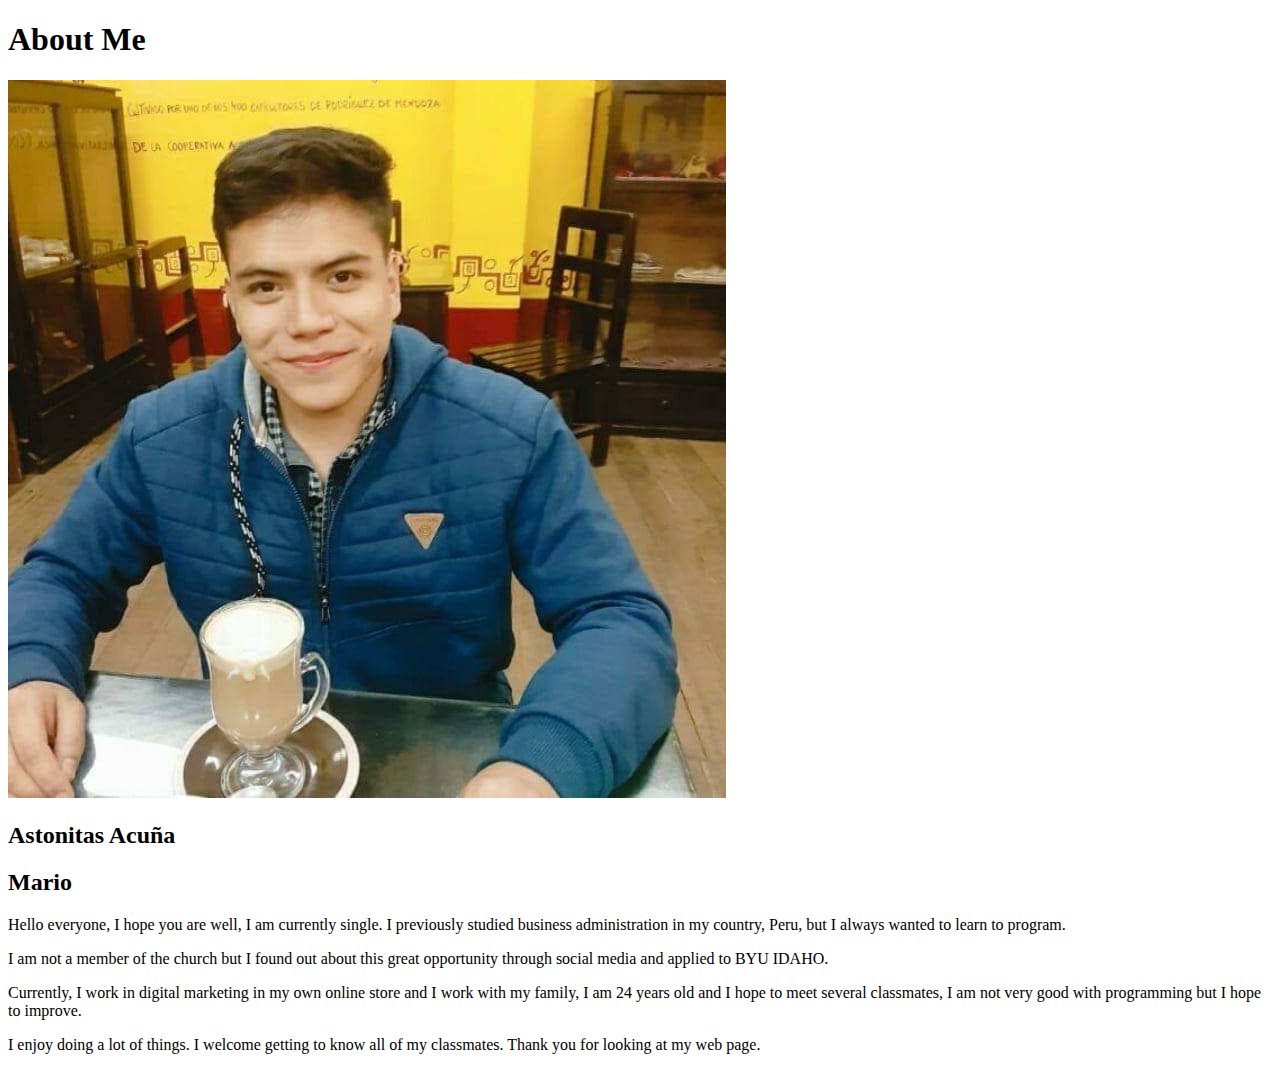
<file: wdd130/aboutme/index.html>
<!DOCTYPE html>
<html lang="en">
<head>
    <meta charset="UTF-8">
    <meta http-equiv="X-UA-Compatible" content="IE=edge"> 
    <meta name="viewport" content="width=device-width, initial-scale=1. 0">
    <title>All About Me</title>
</head>
<body>
    <h1>About Me</h1>
    <img alt="Image of me?" src="imagenes/photo_of_me.jfif" >
    <h2>Astonitas Acuña</h2>
    <h2>Mario</h2>
    <p>Hello everyone, I hope you are well, I am currently single. I previously studied business administration in my country, Peru, but I always wanted to learn to program.</p>
    <p>I am not a member of the church but I found out about this great opportunity through social media and applied to BYU IDAHO.</p>
    <p>Currently, I work in digital marketing in my own online store and I work with my family, I am 24 years old and I hope to meet several classmates, I am not very good with programming but I hope to improve.</p> 
    <p>I enjoy doing a lot of things. I welcome getting to know all of my classmates. Thank you for looking at my web page. </p>
</body>
</html>
</file>
